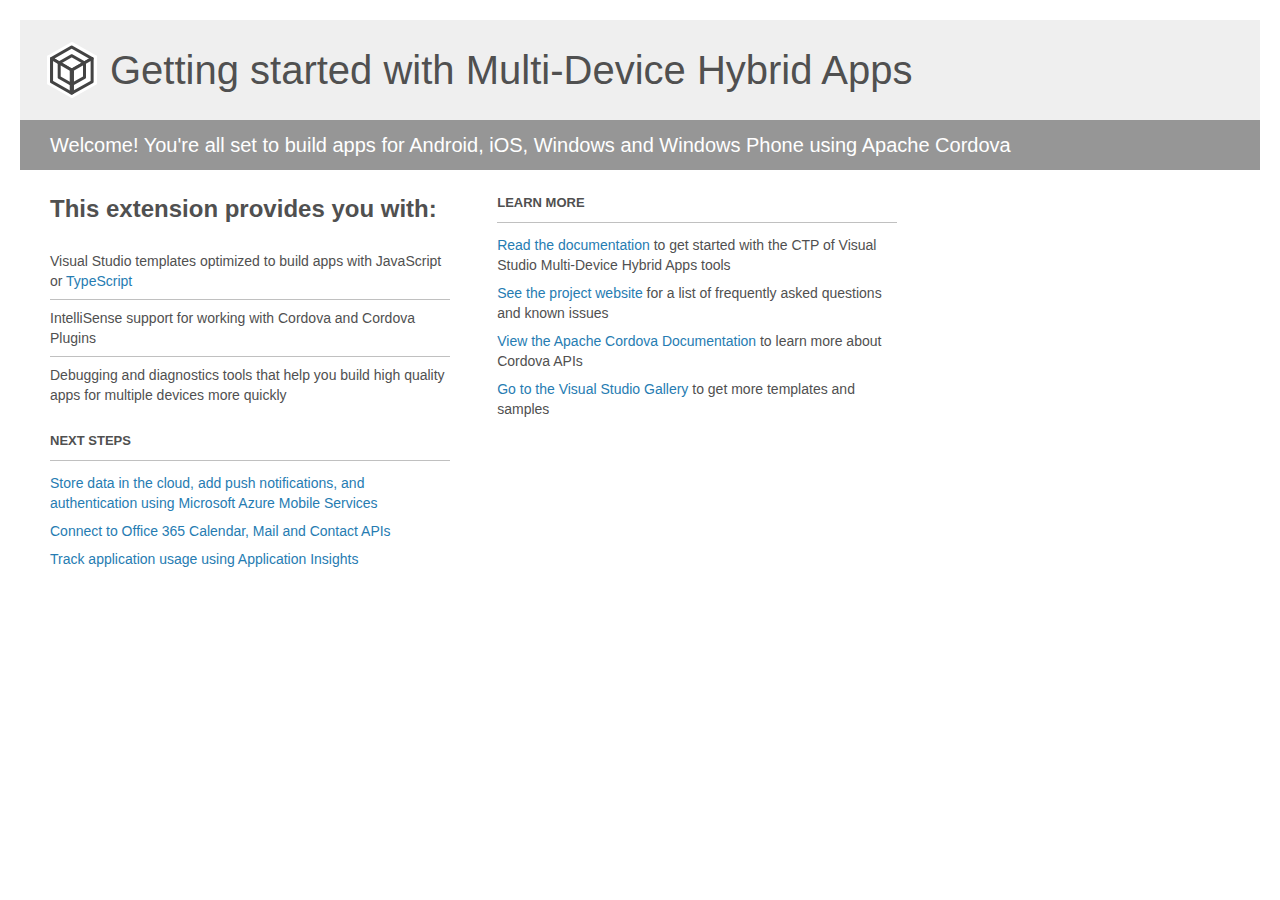
<file: www/Project_Readme.html>
﻿<!-- For the latest documentation, please visit http://go.microsoft.com/fwlink/?LinkID=397704 -->
<!DOCTYPE html>
<html lang="en">
<head>
    <meta charset="utf-8"/>
    <title>Getting started with Multi-Device Hybrid Apps in Microsoft Visual Studio 2013</title>
    <style>
        body {
            background: #fff;
            color: #505050;
            font: 14px 'Segoe UI', tahoma, arial, helvetica, sans-serif;
            margin: 20px;
            padding: 0;
        }

        #footer {
            clear: both;
            font-size: 0.80em;
            padding-top: 100px;
        }

        #header {
            background: #efefef;
            padding: 0;
        }

        #header p {
            margin-top: 0px;
            font-size: 20px;
            color: #fff;
            background: #969696;
            padding: 0 30px;
            line-height: 50px;
        }

        h1 {
            background-image: url('[data-uri]');
            background-repeat: no-repeat;
            background-position-y: 50%;
            font-size: 40px;
            font-weight: normal;
            margin: 0px 20px;
            padding: 0 70px;
            line-height: 100px;
        }

        #main {
            padding: 5px 30px;
        }

        .section {
            width: 400px;
            float: left;
            margin: 0 4% 10px 0;
        }

        .section h2 {
            font-size: 13px;
            text-transform: uppercase;
            margin: 0;
            border-bottom: 1px solid silver;
            padding-bottom: 12px;
            margin-bottom: 8px;
        }

        .section.first {
            margin-left: 0;
        }

        .section.first h2 {
            font-size: 24px;
            text-transform: none;
            border: none;
        }

        .section.first li {
            border-top: 1px solid silver;
            padding: 8px 0;
        }

        .section.first li.first {
            border-top: 0px;
        }

        .section.last {
            margin-right: 0;
        }

        ul {
            list-style: none;
            padding: 0;
            margin: 0;
            line-height: 20px;
        }

        li {
            padding: 4px 0;
        }

        a {
            color: #267cb2;
            text-decoration: none;
        }

        a:hover {
            text-decoration: underline;
        }
    </style>
</head>
<body>
<div id="header">
    <h1>Getting started with Multi-Device Hybrid Apps</h1>

    <p>Welcome! You're all set to build apps for Android, iOS, Windows and Windows Phone using Apache Cordova</p>
</div>

<div id="main">
    <div class="section first">
        <h2>This extension provides you with:</h2>
        <ul>
            <li class="first">Visual Studio templates optimized to build apps with JavaScript or <a
                    href="http://aka.ms/O32x6e">TypeScript</a></li>
            <li>IntelliSense support for working with Cordova and Cordova Plugins</li>
            <li>Debugging and diagnostics tools that help you build high quality apps for multiple devices more
                quickly
            </li>
        </ul>
    </div>

    <div class="section">
        <h2>Learn More</h2>
        <ul>
            <li><a href="http://aka.ms/Bty252">Read the documentation</a> to get started with the CTP of Visual Studio
                Multi-Device Hybrid Apps tools
            </li>
            <li><a href="http://aka.ms/Qpmzow">See the project website</a> for a list of frequently asked questions and
                known issues
            </li>
            <li><a href="http://aka.ms/J4x6rl">View the Apache Cordova Documentation</a> to learn more about Cordova
                APIs
            </li>
            <li><a href="http://aka.ms/Ch4xra">Go to the Visual Studio Gallery</a> to get more templates and samples
            </li>
        </ul>
    </div>

    <div class="section">
        <h2>Next Steps</h2>
        <ul>
            <li><a href="http://aka.ms/K18w0t">Store data in the cloud, add push notifications, and authentication using
                Microsoft Azure Mobile Services</a></li>
            <li><a href="http://aka.ms/Bd4mm7">Connect to Office 365 Calendar, Mail and Contact APIs</a></li>
            <li><a href="http://aka.ms/Qnoffd">Track application usage using Application Insights</a></li>
        </ul>
    </div>
</div>
</body>
</html>
</file>
